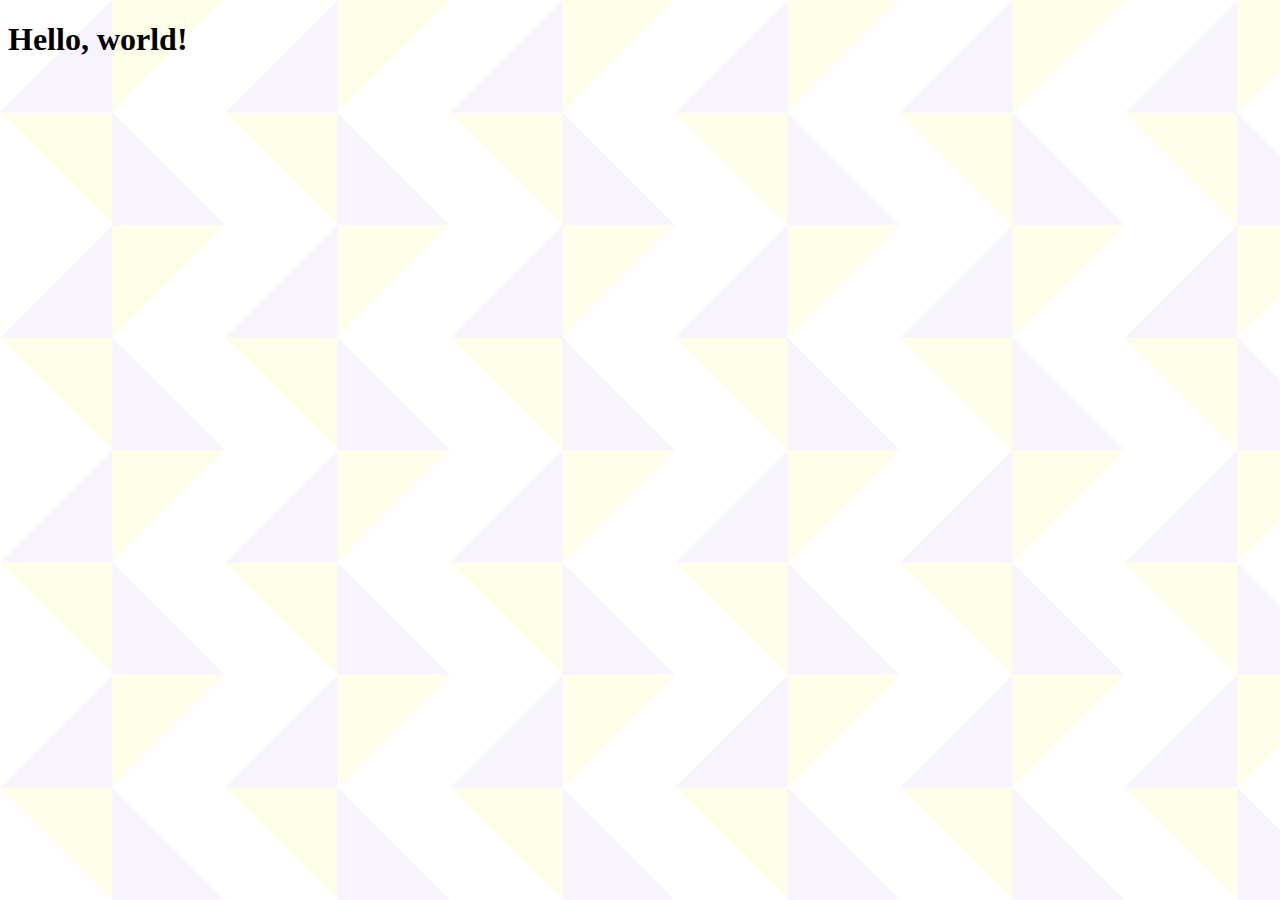
<file: bg.html>
<!DOCTYPE html>
<html lang="en">
<head>
  <meta charset="UTF-8" />
  <title>Hello, world!</title>
  <meta name="viewport" content="width=device-width,initial-scale=1" />
  <meta name="description" content="" />
  <link rel="icon" href="favicon.png">

  <style>

body {
  --s: 25vmin;
  --p: calc(var(--s) / 2);
  --c1: rgba(212, 192, 255, 0.174);
  --c2: rgba(255, 240, 30, 0.102);
  --c3: white;
  --bg: var(--c3);
  --d: 4000ms;
  --e: cubic-bezier(0.76, 0, 0.24, 1);
  
  background-color: var(--bg);
  background-image:
    linear-gradient(45deg, var(--c1) 25%, transparent 25%),
    linear-gradient(-45deg, var(--c1) 25%, transparent 25%),
    linear-gradient(45deg, transparent 75%, var(--c2) 75%),
    linear-gradient(-45deg, transparent 75%, var(--c2) 75%);
  background-size: var(--s) var(--s);
  background-position: 
    calc(var(--p) *  1) calc(var(--p) *  0), 
    calc(var(--p) * -1) calc(var(--p) *  1), 
    calc(var(--p) *  1) calc(var(--p) * -1), 
    calc(var(--p) * -1) calc(var(--p) *  0);
  animation: 
    color var(--d) var(--e) infinite,
    position var(--d) var(--e) infinite;
}

@keyframes color {
  0%, 25% {
    --bg: var(--c3);
  }
  26%, 50% {
    --bg: var(--c1);
  }
  51%, 75% {
    --bg: var(--c3);
  }
  76%, 100% {
    --bg: var(--c2);
  }
}

@keyframes position {
  0% {
    background-position: 
      calc(var(--p) *  1) calc(var(--p) *  0), 
      calc(var(--p) * -1) calc(var(--p) *  1), 
      calc(var(--p) *  1) calc(var(--p) * -1), 
      calc(var(--p) * -1) calc(var(--p) *  0);
  }
  25% {
    background-position: 
      calc(var(--p) *  1) calc(var(--p) *  4), 
      calc(var(--p) * -1) calc(var(--p) *  5), 
      calc(var(--p) *  1) calc(var(--p) *  3), 
      calc(var(--p) * -1) calc(var(--p) *  4);
  }
  50% {
    background-position: 
      calc(var(--p) *  3) calc(var(--p) * 8), 
      calc(var(--p) * -3) calc(var(--p) * 9), 
      calc(var(--p) *  2) calc(var(--p) * 7), 
      calc(var(--p) * -2) calc(var(--p) * 8);
  }
  75% {
    background-position: 
      calc(var(--p) *  3) calc(var(--p) * 12), 
      calc(var(--p) * -3) calc(var(--p) * 13), 
      calc(var(--p) *  2) calc(var(--p) * 11), 
      calc(var(--p) * -2) calc(var(--p) * 12);
  }
  100% {    
    background-position: 
      calc(var(--p) *  5) calc(var(--p) * 16), 
      calc(var(--p) * -5) calc(var(--p) * 17), 
      calc(var(--p) *  5) calc(var(--p) * 15), 
      calc(var(--p) * -5) calc(var(--p) * 16);
  }
}

@media (prefers-reduced-motion) {
  body {
    animation: none;
  }
}
  </style>
</head>
<body>
  <h1>Hello, world!</h1>

  
</body>
</html>
</file>
